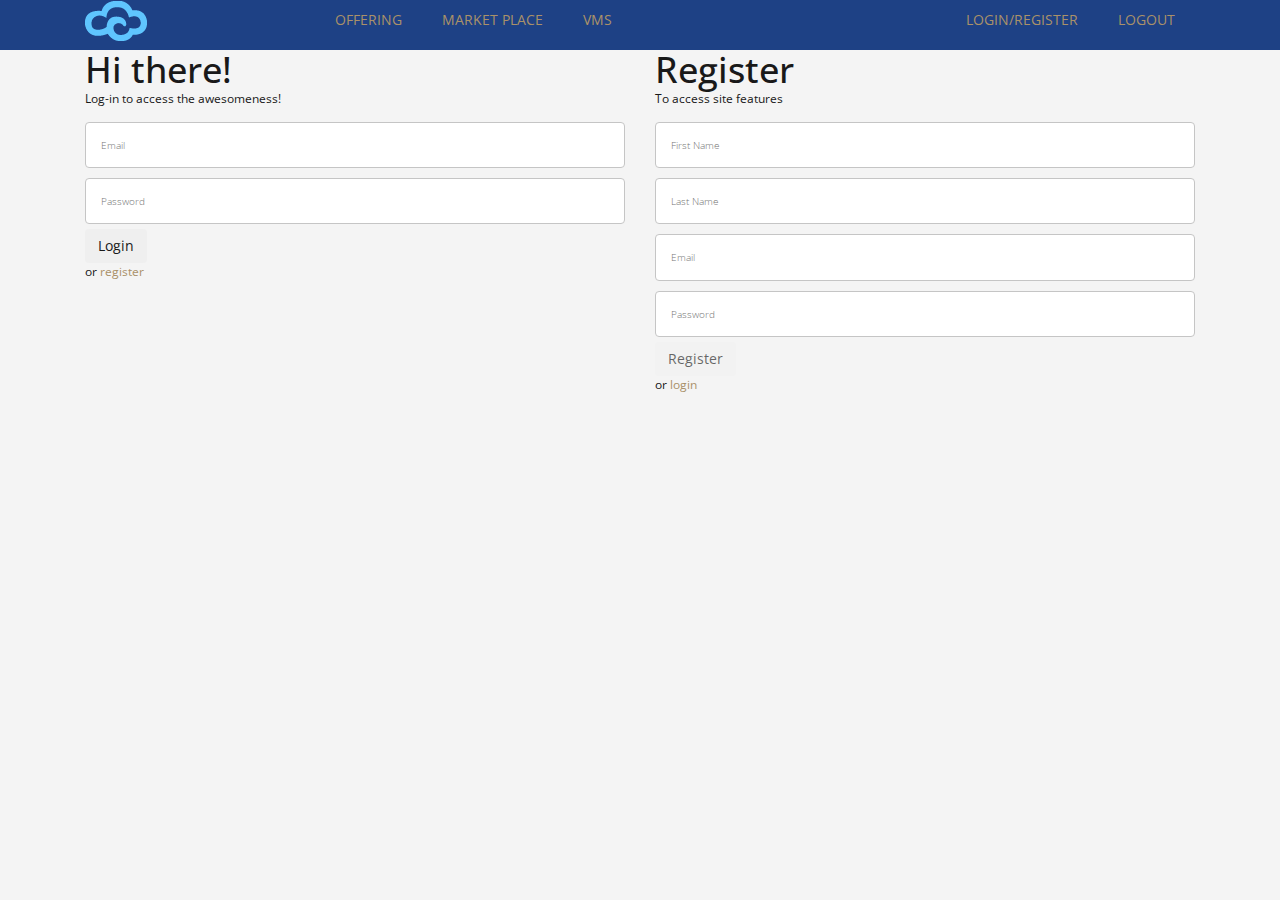
<file: index.html>
<!doctype html>
<html lang="en" ng-app="cloudpro">
<head>
  <meta charset="UTF-8">
  <title>CloudPro</title>
  <meta name="viewport" content="width=device-width, user-scalable=no">
  <link href='https://fonts.googleapis.com/css?family=Open+Sans:400,300,700,600' rel='stylesheet' type='text/css'>
  <link rel="stylesheet" href="css/bootstrap/css/bootstrap.css">
  <link rel="stylesheet" href="css/imagehover.css">
  <link rel="stylesheet" href="css/style.css">
  <script src="js/lib/angular/angular.min.js"></script>
  <script src="js/lib/angular/angular-route.min.js"></script>
  <script src="js/lib/angular/angular-animate.min.js"></script>
  <!--<script src="js/bootstrap.js"></script>-->
  <script src="js/app.js"></script>
  <script src="js/controllers/registration.js"></script>
</head>

<body>
<header>
  <div class="row gutter-0">
    <div class="container">
      <div class="cp-logo col-md-2">
        <a ng-href="#/"><img src="./images/cloud-logo.png"> </a>
      </div>
      <div class="col-md-10">
        <div class="cp-nav" ng-include="'views/nav.html'">
      </div>
      </div>
    </div>
  </div>
</header>

<main class="main">
  <div class="main-content"  ng-view>
  </div>
</main>

</body>
</html>
</file>
<file: css/imagehover.css>
/*
 * ImageHover.css - http://www.imagehover.io
 * Version 1.0
 * Author: Ciarán Walsh

 * Made available under a MIT License:
 * http://www.opensource.org/licenses/mit-license.php

 */
[class^='imghvr-'],
[class*=' imghvr-'] {
  position: relative;
  display: inline-block;
  margin: 0px;
  max-width: 100%;
  background-color: #2266a5;
  color: #fff;
  overflow: hidden;
  -webkit-backface-visibility: hidden;
  backface-visibility: hidden;
  -moz-osx-font-smoothing: grayscale;
  -webkit-transform: translateZ(0);
  transform: translateZ(0);
}
[class^='imghvr-'] > img,
[class*=' imghvr-'] > img {
  vertical-align: top;
  max-width: 100%;
}
[class^='imghvr-'] figcaption,
[class*=' imghvr-'] figcaption {
  background-color: #135796;
  padding: 30px;
  position: absolute;
  top: 0;
  bottom: 0;
  left: 0;
  right: 0;
  color: #ffffff;
}
[class^='imghvr-'] figcaption h1,
[class*=' imghvr-'] figcaption h1,
[class^='imghvr-'] figcaption h2,
[class*=' imghvr-'] figcaption h2,
[class^='imghvr-'] figcaption h3,
[class*=' imghvr-'] figcaption h3,
[class^='imghvr-'] figcaption h4,
[class*=' imghvr-'] figcaption h4,
[class^='imghvr-'] figcaption h5,
[class*=' imghvr-'] figcaption h5,
[class^='imghvr-'] figcaption h6,
[class*=' imghvr-'] figcaption h6 {
  color: #ffffff;
}
[class^='imghvr-'] a,
[class*=' imghvr-'] a {
  position: absolute;
  top: 0;
  bottom: 0;
  left: 0;
  right: 0;
  z-index: 1;
}
[class^='imghvr-'],
[class*=' imghvr-'],
[class^='imghvr-']:before,
[class^='imghvr-']:after,
[class*=' imghvr-']:before,
[class*=' imghvr-']:after,
[class^='imghvr-'] *,
[class*=' imghvr-'] *,
[class^='imghvr-'] *:before,
[class^='imghvr-'] *:after,
[class*=' imghvr-'] *:before,
[class*=' imghvr-'] *:after {
  -webkit-box-sizing: border-box;
  box-sizing: border-box;
  -webkit-transition: all 0.35s ease;
  transition: all 0.35s ease;
}
/* imghvr-fade-*
   ----------------------------- */
[class^='imghvr-fade'] figcaption,
[class*=' imghvr-fade'] figcaption {
  opacity: 0;
}
[class^='imghvr-fade']:hover > img,
[class*=' imghvr-fade']:hover > img {
  opacity: 0;
}
[class^='imghvr-fade']:hover figcaption,
[class*=' imghvr-fade']:hover figcaption {
  opacity: 1;
}
[class^='imghvr-fade']:hover > img,
[class*=' imghvr-fade']:hover > img,
[class^='imghvr-fade']:hover figcaption,
[class*=' imghvr-fade']:hover figcaption {
  -webkit-transform: translate(0px, 0px);
  transform: translate(0px, 0px);
}
/* imghvr-fade
   ----------------------------- */
/* imghvr-fade-in-up
   ----------------------------- */
.imghvr-fade-in-up figcaption {
  -webkit-transform: translate(0px, 15%);
  transform: translate(0px, 15%);
}
/* imghvr-fade-in-down
   ----------------------------- */
.imghvr-fade-in-down figcaption {
  -webkit-transform: translate(0, -15%);
  transform: translate(0, -15%);
}
/* imghvr-fade-in-left
   ----------------------------- */
.imghvr-fade-in-left figcaption {
  -webkit-transform: translate(-15%, 0);
  transform: translate(-15%, 0);
}
/* imghvr-fade-in-right
   ----------------------------- */
.imghvr-fade-in-right figcaption {
  -webkit-transform: translate(15%, 0px);
  transform: translate(15%, 0px);
}
/* imghvr-push-*
   ----------------------------- */
[class^='imghvr-push-']:hover figcaption,
[class*=' imghvr-push-']:hover figcaption {
  -webkit-transform: translate(0, 0);
  transform: translate(0, 0);
}
/* imghvr-push-up
   ----------------------------- */
.imghvr-push-up figcaption {
  -webkit-transform: translateY(100%);
  transform: translateY(100%);
}
.imghvr-push-up:hover > img {
  -webkit-transform: translateY(-100%);
  transform: translateY(-100%);
}
/* imghvr-push-down
   ----------------------------- */
.imghvr-push-down figcaption {
  -webkit-transform: translateY(-100%);
  transform: translateY(-100%);
}
.imghvr-push-down:hover > img {
  -webkit-transform: translateY(100%);
  transform: translateY(100%);
}
/* imghvr-push-left
   ----------------------------- */
.imghvr-push-left figcaption {
  -webkit-transform: translateX(100%);
  transform: translateX(100%);
}
.imghvr-push-left:hover > img {
  -webkit-transform: translateX(-100%);
  transform: translateX(-100%);
}
/* imghvr-push--right
   ----------------------------- */
.imghvr-push-right figcaption {
  -webkit-transform: translateX(-100%);
  transform: translateX(-100%);
}
.imghvr-push-right:hover > img {
  -webkit-transform: translateX(100%);
  transform: translateX(100%);
}
/* imghvr-slide-*
   ----------------------------- */
[class^='imghvr-slide-']:hover figcaption,
[class*=' imghvr-slide-']:hover figcaption {
  -webkit-transform: translate(0, 0);
  transform: translate(0, 0);
}
/* imghvr-slide-up
   ----------------------------- */
.imghvr-slide-up figcaption {
  -webkit-transform: translateY(100%);
  transform: translateY(100%);
}
/* imghvr-slide-down
   ----------------------------- */
.imghvr-slide-down figcaption {
  -webkit-transform: translateY(-100%);
  transform: translateY(-100%);
}
/* imghvr-slide-left
   ----------------------------- */
.imghvr-slide-left figcaption {
  -webkit-transform: translateX(100%);
  transform: translateX(100%);
}
/* imghvr-slide-right
   ----------------------------- */
.imghvr-slide-right figcaption {
  -webkit-transform: translateX(-100%);
  transform: translateX(-100%);
}
/* imghvr-slide-top-left
   ----------------------------- */
.imghvr-slide-top-left figcaption {
  -webkit-transform: translate(-100%, -100%);
  transform: translate(-100%, -100%);
}
/* imghvr-slide-top-right
   ----------------------------- */
.imghvr-slide-top-right figcaption {
  -webkit-transform: translate(100%, -100%);
  transform: translate(100%, -100%);
}
/* imghvr-slide-bottom-left
   ----------------------------- */
.imghvr-slide-bottom-left figcaption {
  -webkit-transform: translate(-100%, 100%);
  transform: translate(-100%, 100%);
}
/* imghvr-slide-bottom-right
   ----------------------------- */
.imghvr-slide-bottom-right figcaption {
  -webkit-transform: translate(100%, 100%);
  transform: translate(100%, 100%);
}
/* imghvr-reveal-*
   ----------------------------- */
[class^='imghvr-reveal-']:before,
[class*=' imghvr-reveal-']:before {
  position: absolute;
  top: 0;
  bottom: 0;
  left: 0;
  right: 0;
  content: '';
  background-color: #135796;
}
[class^='imghvr-reveal-'] figcaption,
[class*=' imghvr-reveal-'] figcaption {
  opacity: 0;
}
[class^='imghvr-reveal-']:hover:before,
[class*=' imghvr-reveal-']:hover:before {
  -webkit-transform: translate(0, 0);
  transform: translate(0, 0);
}
[class^='imghvr-reveal-']:hover figcaption,
[class*=' imghvr-reveal-']:hover figcaption {
  opacity: 1;
  -webkit-transition-delay: 0.21s;
  transition-delay: 0.21s;
}
/* imghvr-reveal-up
   ----------------------------- */
.imghvr-reveal-up:before {
  -webkit-transform: translateY(100%);
  transform: translateY(100%);
}
/* imghvr-reveal-down
   ----------------------------- */
.imghvr-reveal-down:before {
  -webkit-transform: translateY(-100%);
  transform: translateY(-100%);
}
/* imghvr-reveal-left
   ----------------------------- */
.imghvr-reveal-left:before {
  -webkit-transform: translateX(100%);
  transform: translateX(100%);
}
/* imghvr-reveal-right
   ----------------------------- */
.imghvr-reveal-right:before {
  -webkit-transform: translateX(-100%);
  transform: translateX(-100%);
}
/* imghvr-reveal-top-left
   ----------------------------- */
.imghvr-reveal-top-left:before {
  -webkit-transform: translate(-100%, -100%);
  transform: translate(-100%, -100%);
}
/* imghvr-reveal-top-right
   ----------------------------- */
.imghvr-reveal-top-right:before {
  -webkit-transform: translate(100%, -100%);
  transform: translate(100%, -100%);
}
/* imghvr-reveal-bottom-left
   ----------------------------- */
.imghvr-reveal-bottom-left:before {
  -webkit-transform: translate(-100%, 100%);
  transform: translate(-100%, 100%);
}
/* imghvr-reveal-bottom-right
   ----------------------------- */
.imghvr-reveal-bottom-right:before {
  -webkit-transform: translate(100%, 100%);
  transform: translate(100%, 100%);
}
/* imghvr-hinge-*
   ----------------------------- */
[class^='imghvr-hinge-'],
[class*=' imghvr-hinge-'] {
  -webkit-perspective: 50em;
  perspective: 50em;
}
[class^='imghvr-hinge-'] figcaption,
[class*=' imghvr-hinge-'] figcaption {
  opacity: 0;
  z-index: 1;
}
[class^='imghvr-hinge-']:hover img,
[class*=' imghvr-hinge-']:hover img {
  opacity: 0;
}
[class^='imghvr-hinge-']:hover figcaption,
[class*=' imghvr-hinge-']:hover figcaption {
  opacity: 1;
  -webkit-transition-delay: 0.21s;
  transition-delay: 0.21s;
}
/* imghvr-hinge-up
   ----------------------------- */
.imghvr-hinge-up img {
  -webkit-transform-origin: 50% 0%;
  -ms-transform-origin: 50% 0%;
  transform-origin: 50% 0%;
}
.imghvr-hinge-up figcaption {
  -webkit-transform: rotateX(90deg);
  transform: rotateX(90deg);
  -webkit-transform-origin: 50% 100%;
  -ms-transform-origin: 50% 100%;
  transform-origin: 50% 100%;
}
.imghvr-hinge-up:hover > img {
  -webkit-transform: rotateX(-90deg);
  transform: rotateX(-90deg);
}
.imghvr-hinge-up:hover figcaption {
  -webkit-transform: rotateX(0deg);
  transform: rotateX(0deg);
}
/* imghvr-hinge-down
   ----------------------------- */
.imghvr-hinge-down img {
  -webkit-transform-origin: 50% 100%;
  -ms-transform-origin: 50% 100%;
  transform-origin: 50% 100%;
}
.imghvr-hinge-down figcaption {
  -webkit-transform: rotateX(-90deg);
  transform: rotateX(-90deg);
  -webkit-transform-origin: 50% -50%;
  -ms-transform-origin: 50% -50%;
  transform-origin: 50% -50%;
}
.imghvr-hinge-down:hover > img {
  -webkit-transform: rotateX(90deg);
  transform: rotateX(90deg);
  opacity: 0;
}
.imghvr-hinge-down:hover figcaption {
  -webkit-transform: rotateX(0deg);
  transform: rotateX(0deg);
}
/* imghvr-hinge-left
   ----------------------------- */
.imghvr-hinge-left img {
  -webkit-transform-origin: 0% 50%;
  -ms-transform-origin: 0% 50%;
  transform-origin: 0% 50%;
}
.imghvr-hinge-left figcaption {
  -webkit-transform: rotateY(-90deg);
  transform: rotateY(-90deg);
  -webkit-transform-origin: 100% 50%;
  -ms-transform-origin: 100% 50%;
  transform-origin: 100% 50%;
}
.imghvr-hinge-left:hover > img {
  -webkit-transform: rotateY(90deg);
  transform: rotateY(90deg);
}
.imghvr-hinge-left:hover figcaption {
  -webkit-transform: rotateY(0deg);
  transform: rotateY(0deg);
}
/* imghvr-hinge-right
   ----------------------------- */
.imghvr-hinge-right img {
  -webkit-transform-origin: 100% 50%;
  -ms-transform-origin: 100% 50%;
  transform-origin: 100% 50%;
}
.imghvr-hinge-right figcaption {
  -webkit-transform: rotateY(90deg);
  transform: rotateY(90deg);
  -webkit-transform-origin: 0 50%;
  -ms-transform-origin: 0 50%;
  transform-origin: 0 50%;
}
.imghvr-hinge-right:hover > img {
  -webkit-transform: rotateY(-90deg);
  transform: rotateY(-90deg);
}
.imghvr-hinge-right:hover figcaption {
  -webkit-transform: rotateY(0deg);
  transform: rotateY(0deg);
}
/* imghvr-flip-*
   ----------------------------- */
[class^='imghvr-flip-'],
[class*=' imghvr-flip-'] {
  -webkit-perspective: 50em;
  perspective: 50em;
}
[class^='imghvr-flip-'] img,
[class*=' imghvr-flip-'] img {
  backface-visibility: hidden;
}
[class^='imghvr-flip-'] figcaption,
[class*=' imghvr-flip-'] figcaption {
  opacity: 0;
}
[class^='imghvr-flip-']:hover > img,
[class*=' imghvr-flip-']:hover > img {
  opacity: 0;
}
[class^='imghvr-flip-']:hover figcaption,
[class*=' imghvr-flip-']:hover figcaption {
  opacity: 1;
  -webkit-transition-delay: 0.13999999999999999s;
  transition-delay: 0.13999999999999999s;
}
/* imghvr-flip-horiz
   ----------------------------- */
.imghvr-flip-horiz figcaption {
  -webkit-transform: rotateX(90deg);
  transform: rotateX(90deg);
  -webkit-transform-origin: 0% 50%;
  -ms-transform-origin: 0% 50%;
  transform-origin: 0% 50%;
}
.imghvr-flip-horiz:hover img {
  -webkit-transform: rotateX(-180deg);
  transform: rotateX(-180deg);
}
.imghvr-flip-horiz:hover figcaption {
  -webkit-transform: rotateX(0deg);
  transform: rotateX(0deg);
}
/* imghvr-flip-vert
   ----------------------------- */
.imghvr-flip-vert figcaption {
  -webkit-transform: rotateY(90deg);
  transform: rotateY(90deg);
  -webkit-transform-origin: 50% 0%;
  -ms-transform-origin: 50% 0%;
  transform-origin: 50% 0%;
}
.imghvr-flip-vert:hover > img {
  -webkit-transform: rotateY(-180deg);
  transform: rotateY(-180deg);
}
.imghvr-flip-vert:hover figcaption {
  -webkit-transform: rotateY(0deg);
  transform: rotateY(0deg);
}
/* imghvr-flip-diag-1
   ----------------------------- */
.imghvr-flip-diag-1 figcaption {
  -webkit-transform: rotate3d(1, -1, 0, 100deg);
  transform: rotate3d(1, -1, 0, 100deg);
}
.imghvr-flip-diag-1:hover > img {
  -webkit-transform: rotate3d(-1, 1, 0, 100deg);
  transform: rotate3d(-1, 1, 0, 100deg);
}
.imghvr-flip-diag-1:hover figcaption {
  -webkit-transform: rotate3d(0, 0, 0, 0deg);
  transform: rotate3d(0, 0, 0, 0deg);
}
/* imghvr-flip-diag-2
   ----------------------------- */
.imghvr-flip-diag-2 figcaption {
  -webkit-transform: rotate3d(1, 1, 0, 100deg);
  transform: rotate3d(1, 1, 0, 100deg);
}
.imghvr-flip-diag-2:hover > img {
  -webkit-transform: rotate3d(-1, -1, 0, 100deg);
  transform: rotate3d(-1, -1, 0, 100deg);
}
.imghvr-flip-diag-2:hover figcaption {
  -webkit-transform: rotate3d(0, 0, 0, 0deg);
  transform: rotate3d(0, 0, 0, 0deg);
}
/* imghvr-shutter-out-*
   ----------------------------- */
[class^='imghvr-shutter-out-']:before,
[class*=' imghvr-shutter-out-']:before {
  background: #135796;
  position: absolute;
  content: '';
  -webkit-transition-delay: 0.105s;
  transition-delay: 0.105s;
}
[class^='imghvr-shutter-out-'] figcaption,
[class*=' imghvr-shutter-out-'] figcaption {
  opacity: 0;
  -webkit-transition-delay: 0s;
  transition-delay: 0s;
}
[class^='imghvr-shutter-out-']:hover:before,
[class*=' imghvr-shutter-out-']:hover:before {
  -webkit-transition-delay: 0s;
  transition-delay: 0s;
}
[class^='imghvr-shutter-out-']:hover figcaption,
[class*=' imghvr-shutter-out-']:hover figcaption {
  opacity: 1;
  -webkit-transition-delay: 0.105s;
  transition-delay: 0.105s;
}
/* imghvr-shutter-out-horiz
   ----------------------------- */
.imghvr-shutter-out-horiz:before {
  left: 50%;
  right: 50%;
  top: 0;
  bottom: 0;
}
.imghvr-shutter-out-horiz:hover:before {
  left: 0;
  right: 0;
}
/* imghvr-shutter-out-vert
   ----------------------------- */
.imghvr-shutter-out-vert:before {
  top: 50%;
  bottom: 50%;
  left: 0;
  right: 0;
}
.imghvr-shutter-out-vert:hover:before {
  top: 0;
  bottom: 0;
}
/* imghvr-shutter-out-diag-1
   ----------------------------- */
.imghvr-shutter-out-diag-1:before {
  top: 50%;
  bottom: 50%;
  left: -35%;
  right: -35%;
  -webkit-transform: rotate(45deg);
  transform: rotate(45deg);
}
.imghvr-shutter-out-diag-1:hover:before {
  top: -35%;
  bottom: -35%;
}
/* imghvr-shutter-out-diag-2
   ----------------------------- */
.imghvr-shutter-out-diag-2:before {
  top: 50%;
  bottom: 50%;
  left: -35%;
  right: -35%;
  -webkit-transform: rotate(-45deg);
  transform: rotate(-45deg);
}
.imghvr-shutter-out-diag-2:hover:before {
  top: -35%;
  bottom: -35%;
}
/* imghvr-shutter-in-*
   ----------------------------- */
[class^='imghvr-shutter-in-']:after,
[class*=' imghvr-shutter-in-']:after,
[class^='imghvr-shutter-in-']:before,
[class*=' imghvr-shutter-in-']:before {
  background: #135796;
  position: absolute;
  content: '';
}
[class^='imghvr-shutter-in-']:after,
[class*=' imghvr-shutter-in-']:after {
  top: 0;
  left: 0;
}
[class^='imghvr-shutter-in-']:before,
[class*=' imghvr-shutter-in-']:before {
  right: 0;
  bottom: 0;
}
[class^='imghvr-shutter-in-'] figcaption,
[class*=' imghvr-shutter-in-'] figcaption {
  opacity: 0;
  z-index: 1;
}
[class^='imghvr-shutter-in-']:hover figcaption,
[class*=' imghvr-shutter-in-']:hover figcaption {
  opacity: 1;
  -webkit-transition-delay: 0.21s;
  transition-delay: 0.21s;
}
/* imghvr-shutter-in-horiz
   ----------------------------- */
.imghvr-shutter-in-horiz:after,
.imghvr-shutter-in-horiz:before {
  width: 0;
  height: 100%;
}
.imghvr-shutter-in-horiz:hover:after,
.imghvr-shutter-in-horiz:hover:before {
  width: 50%;
}
/* imghvr-shutter-in-vert
   ----------------------------- */
.imghvr-shutter-in-vert:after,
.imghvr-shutter-in-vert:before {
  height: 0;
  width: 100%;
}
.imghvr-shutter-in-vert:hover:after,
.imghvr-shutter-in-vert:hover:before {
  height: 50%;
}
/* imghvr-shutter-in-out-horiz
   ----------------------------- */
.imghvr-shutter-in-out-horiz:after,
.imghvr-shutter-in-out-horiz:before {
  width: 0;
  height: 100%;
}
.imghvr-shutter-in-out-horiz:hover:after,
.imghvr-shutter-in-out-horiz:hover:before {
  width: 100%;
  opacity: 0.75;
}
/* imghvr-shutter-in-out-vert
   ----------------------------- */
.imghvr-shutter-in-out-vert:after,
.imghvr-shutter-in-out-vert:before {
  height: 0;
  width: 100%;
}
.imghvr-shutter-in-out-vert:hover:after,
.imghvr-shutter-in-out-vert:hover:before {
  height: 100%;
  opacity: 0.75;
}
/* imghvr-shutter-in-out-diag-1
   ----------------------------- */
.imghvr-shutter-in-out-diag-1:after,
.imghvr-shutter-in-out-diag-1:before {
  width: 200%;
  height: 200%;
  -webkit-transition: all 0.6s ease;
  transition: all 0.6s ease;
  opacity: 0.75;
}
.imghvr-shutter-in-out-diag-1:after {
  -webkit-transform: skew(-45deg) translateX(-150%);
  transform: skew(-45deg) translateX(-150%);
}
.imghvr-shutter-in-out-diag-1:before {
  -webkit-transform: skew(-45deg) translateX(150%);
  transform: skew(-45deg) translateX(150%);
}
.imghvr-shutter-in-out-diag-1:hover:after {
  -webkit-transform: skew(-45deg) translateX(-50%);
  transform: skew(-45deg) translateX(-50%);
}
.imghvr-shutter-in-out-diag-1:hover:before {
  -webkit-transform: skew(-45deg) translateX(50%);
  transform: skew(-45deg) translateX(50%);
}
/* imghvr-shutter-in-out-diag-2
   ----------------------------- */
.imghvr-shutter-in-out-diag-2:after,
.imghvr-shutter-in-out-diag-2:before {
  width: 200%;
  height: 200%;
  -webkit-transition: all 0.6s ease;
  transition: all 0.6s ease;
  opacity: 0.75;
}
.imghvr-shutter-in-out-diag-2:after {
  -webkit-transform: skew(45deg) translateX(-100%);
  transform: skew(45deg) translateX(-100%);
}
.imghvr-shutter-in-out-diag-2:before {
  -webkit-transform: skew(45deg) translateX(100%);
  transform: skew(45deg) translateX(100%);
}
.imghvr-shutter-in-out-diag-2:hover:after {
  -webkit-transform: skew(45deg) translateX(0%);
  transform: skew(45deg) translateX(0%);
}
.imghvr-shutter-in-out-diag-2:hover:before {
  -webkit-transform: skew(45deg) translateX(0%);
  transform: skew(45deg) translateX(0%);
}
/* imghvr-fold*
   ----------------------------- */
[class^='imghvr-fold'],
[class*=' imghvr-fold'] {
  -webkit-perspective: 50em;
  perspective: 50em;
}
[class^='imghvr-fold'] img,
[class*=' imghvr-fold'] img {
  -webkit-transform-origin: 50% 0%;
  -ms-transform-origin: 50% 0%;
  transform-origin: 50% 0%;
}
[class^='imghvr-fold'] figcaption,
[class*=' imghvr-fold'] figcaption {
  z-index: 1;
  opacity: 0;
}
[class^='imghvr-fold']:hover > img,
[class*=' imghvr-fold']:hover > img {
  opacity: 0;
  -webkit-transition-delay: 0;
  transition-delay: 0;
}
[class^='imghvr-fold']:hover figcaption,
[class*=' imghvr-fold']:hover figcaption {
  -webkit-transform: rotateX(0deg) translate3d(0, 0%, 0) scale(1);
  transform: rotateX(0deg) translate3d(0, 0%, 0) scale(1);
  opacity: 1;
  -webkit-transition-delay: 0.21s;
  transition-delay: 0.21s;
}
/* imghvr-fold-up
   ----------------------------- */
.imghvr-fold-up > img {
  -webkit-transform-origin: 50% 0%;
  -ms-transform-origin: 50% 0%;
  transform-origin: 50% 0%;
}
.imghvr-fold-up figcaption {
  -webkit-transform: rotateX(-90deg) translate3d(0%, -50%, 0) scale(0.6);
  transform: rotateX(-90deg) translate3d(0%, -50%, 0) scale(0.6);
  -webkit-transform-origin: 50% 100%;
  -ms-transform-origin: 50% 100%;
  transform-origin: 50% 100%;
}
.imghvr-fold-up:hover > img {
  -webkit-transform: rotateX(90deg) scale(0.6) translateY(50%);
  transform: rotateX(90deg) scale(0.6) translateY(50%);
}
/* imghvr-fold-down
   ----------------------------- */
.imghvr-fold-down > img {
  -webkit-transform-origin: 50% 100%;
  -ms-transform-origin: 50% 100%;
  transform-origin: 50% 100%;
}
.imghvr-fold-down figcaption {
  -webkit-transform: rotateX(90deg) translate3d(0%, 50%, 0) scale(0.6);
  transform: rotateX(90deg) translate3d(0%, 50%, 0) scale(0.6);
  -webkit-transform-origin: 50% 0%;
  -ms-transform-origin: 50% 0%;
  transform-origin: 50% 0%;
}
.imghvr-fold-down:hover > img {
  -webkit-transform: rotateX(-90deg) scale(0.6) translateY(-50%);
  transform: rotateX(-90deg) scale(0.6) translateY(-50%);
}
/* imghvr-fold-left
   ----------------------------- */
.imghvr-fold-left > img {
  -webkit-transform-origin: 0% 50%;
  -ms-transform-origin: 0% 50%;
  transform-origin: 0% 50%;
}
.imghvr-fold-left figcaption {
  -webkit-transform: rotateY(90deg) translate3d(-50%, 0%, 0) scale(0.6);
  transform: rotateY(90deg) translate3d(-50%, 0%, 0) scale(0.6);
  -webkit-transform-origin: 100% 50%;
  -ms-transform-origin: 100% 50%;
  transform-origin: 100% 50%;
}
.imghvr-fold-left:hover > img {
  -webkit-transform: rotateY(-90deg) scale(0.6) translateX(50%);
  transform: rotateY(-90deg) scale(0.6) translateX(50%);
}
/* imghvr-fold-right
   ----------------------------- */
.imghvr-fold-right {
  -webkit-perspective: 50em;
  perspective: 50em;
}
.imghvr-fold-right > img {
  -webkit-transform-origin: 100% 50%;
  -ms-transform-origin: 100% 50%;
  transform-origin: 100% 50%;
}
.imghvr-fold-right figcaption {
  -webkit-transform: rotateY(-90deg) translate3d(50%, 0%, 0) scale(0.6);
  transform: rotateY(-90deg) translate3d(50%, 0%, 0) scale(0.6);
  -webkit-transform-origin: 0 50%;
  -ms-transform-origin: 0 50%;
  transform-origin: 0 50%;
}
.imghvr-fold-right:hover > img {
  -webkit-transform: rotateY(90deg) scale(0.6) translateX(-50%);
  transform: rotateY(90deg) scale(0.6) translateX(-50%);
}
/* imghvr-zoom-in
   ----------------------------- */
.imghvr-zoom-in figcaption {
  opacity: 0;
  -webkit-transform: scale(0.5);
  transform: scale(0.5);
}
.imghvr-zoom-in:hover figcaption {
  -webkit-transform: scale(1);
  transform: scale(1);
  opacity: 1;
}
/* imghvr-zoom-out*
   ----------------------------- */
[class^='imghvr-zoom-out'] figcaption,
[class*=' imghvr-zoom-out'] figcaption {
  -webkit-transform: scale(0.5);
  transform: scale(0.5);
  -webkit-transform-origin: 50% 50%;
  -ms-transform-origin: 50% 50%;
  transform-origin: 50% 50%;
  opacity: 0;
}
[class^='imghvr-zoom-out']:hover figcaption,
[class*=' imghvr-zoom-out']:hover figcaption,
[class^='imghvr-zoom-out'].hover figcaption,
[class*=' imghvr-zoom-out'].hover figcaption {
  -webkit-transform: scale(1);
  transform: scale(1);
  opacity: 1;
  -webkit-transition-delay: 0.35s;
  transition-delay: 0.35s;
}
/* imghvr-zoom-out
   ----------------------------- */
.imghvr-zoom-out:hover > img {
  -webkit-transform: scale(0.5);
  transform: scale(0.5);
  opacity: 0;
}
/* imghvr-zoom-out-up
   ----------------------------- */
.imghvr-zoom-out-up:hover > img,
.imghvr-zoom-out-up.hover > img {
  -webkit-animation: imghvr-zoom-out-up 0.40249999999999997s linear;
  animation: imghvr-zoom-out-up 0.40249999999999997s linear;
  -webkit-animation-iteration-count: 1;
  animation-iteration-count: 1;
  -webkit-animation-fill-mode: forwards;
  animation-fill-mode: forwards;
}
@-webkit-keyframes imghvr-zoom-out-up {
  50% {
    -webkit-transform: scale(0.8) translateY(0%);
    transform: scale(0.8) translateY(0%);
    opacity: 0.5;
  }
  100% {
    -webkit-transform: scale(0.8) translateY(-150%);
    transform: scale(0.8) translateY(-150%);
    opacity: 0.5;
  }
}
@keyframes imghvr-zoom-out-up {
  50% {
    -webkit-transform: scale(0.8) translateY(0%);
    transform: scale(0.8) translateY(0%);
    opacity: 0.5;
  }
  100% {
    -webkit-transform: scale(0.8) translateY(-150%);
    transform: scale(0.8) translateY(-150%);
    opacity: 0.5;
  }
}
/* imghvr-zoom-out-down
   ----------------------------- */
.imghvr-zoom-out-down:hover > img,
.imghvr-zoom-out-down.hover > img {
  -webkit-animation: imghvr-zoom-out-down 0.40249999999999997s linear;
  animation: imghvr-zoom-out-down 0.40249999999999997s linear;
  -webkit-animation-iteration-count: 1;
  animation-iteration-count: 1;
  -webkit-animation-fill-mode: forwards;
  animation-fill-mode: forwards;
}
@-webkit-keyframes imghvr-zoom-out-down {
  50% {
    -webkit-transform: scale(0.8) translateY(0%);
    transform: scale(0.8) translateY(0%);
    opacity: 0.5;
  }
  100% {
    -webkit-transform: scale(0.8) translateY(150%);
    transform: scale(0.8) translateY(150%);
    opacity: 0.5;
  }
}
@keyframes imghvr-zoom-out-down {
  50% {
    -webkit-transform: scale(0.8) translateY(0%);
    transform: scale(0.8) translateY(0%);
    opacity: 0.5;
  }
  100% {
    -webkit-transform: scale(0.8) translateY(150%);
    transform: scale(0.8) translateY(150%);
    opacity: 0.5;
  }
}
/* imghvr-zoom-out-left
   ----------------------------- */
.imghvr-zoom-out-left:hover > img,
.imghvr-zoom-out-left.hover > img {
  -webkit-animation: imghvr-zoom-out-left 0.40249999999999997s linear;
  animation: imghvr-zoom-out-left 0.40249999999999997s linear;
  -webkit-animation-iteration-count: 1;
  animation-iteration-count: 1;
  -webkit-animation-fill-mode: forwards;
  animation-fill-mode: forwards;
}
@-webkit-keyframes imghvr-zoom-out-left {
  50% {
    -webkit-transform: scale(0.8) translateX(0%);
    transform: scale(0.8) translateX(0%);
    opacity: 0.5;
  }
  100% {
    -webkit-transform: scale(0.8) translateX(-150%);
    transform: scale(0.8) translateX(-150%);
    opacity: 0.5;
  }
}
@keyframes imghvr-zoom-out-left {
  50% {
    -webkit-transform: scale(0.8) translateX(0%);
    transform: scale(0.8) translateX(0%);
    opacity: 0.5;
  }
  100% {
    -webkit-transform: scale(0.8) translateX(-150%);
    transform: scale(0.8) translateX(-150%);
    opacity: 0.5;
  }
}
/* imghvr-zoom-out-right
   ----------------------------- */
.imghvr-zoom-out-right:hover > img,
.imghvr-zoom-out-right.hover > img {
  -webkit-animation: imghvr-zoom-out-right 0.40249999999999997s linear;
  animation: imghvr-zoom-out-right 0.40249999999999997s linear;
  -webkit-animation-iteration-count: 1;
  animation-iteration-count: 1;
  -webkit-animation-fill-mode: forwards;
  animation-fill-mode: forwards;
}
@-webkit-keyframes imghvr-zoom-out-right {
  50% {
    -webkit-transform: scale(0.8) translateX(0%);
    transform: scale(0.8) translateX(0%);
    opacity: 0.5;
  }
  100% {
    -webkit-transform: scale(0.8) translateX(150%);
    transform: scale(0.8) translateX(150%);
    opacity: 0.5;
  }
}
@keyframes imghvr-zoom-out-right {
  50% {
    -webkit-transform: scale(0.8) translateX(0%);
    transform: scale(0.8) translateX(0%);
    opacity: 0.5;
  }
  100% {
    -webkit-transform: scale(0.8) translateX(150%);
    transform: scale(0.8) translateX(150%);
    opacity: 0.5;
  }
}
/* imghvr-zoom-out-flip-horiz
   ----------------------------- */
.imghvr-zoom-out-flip-horiz {
  -webkit-perspective: 50em;
  perspective: 50em;
}
.imghvr-zoom-out-flip-horiz figcaption {
  opacity: 0;
  -webkit-transform: rotateX(90deg) translateY(-100%) scale(0.5);
  transform: rotateX(90deg) translateY(-100%) scale(0.5);
}
.imghvr-zoom-out-flip-horiz:hover > img,
.imghvr-zoom-out-flip-horiz.hover > img {
  -webkit-transform: rotateX(-100deg) translateY(50%) scale(0.5);
  transform: rotateX(-100deg) translateY(50%) scale(0.5);
  opacity: 0;
  -webkit-transition-delay: 0;
  transition-delay: 0;
}
.imghvr-zoom-out-flip-horiz:hover figcaption,
.imghvr-zoom-out-flip-horiz.hover figcaption {
  -webkit-transform: rotateX(0deg) translateY(0%) scale(1);
  transform: rotateX(0deg) translateY(0%) scale(1);
  opacity: 1;
  -webkit-transition-delay: 0.35s;
  transition-delay: 0.35s;
}
/* imghvr-zoom-out-flip-vert
   ----------------------------- */
.imghvr-zoom-out-flip-vert {
  -webkit-perspective: 50em;
  perspective: 50em;
}
.imghvr-zoom-out-flip-vert figcaption {
  opacity: 0;
  -webkit-transform: rotateY(90deg) translate(50%, 0px) scale(0.5);
  transform: rotateY(90deg) translate(50%, 0px) scale(0.5);
}
.imghvr-zoom-out-flip-vert:hover > img,
.imghvr-zoom-out-flip-vert.hover > img {
  -webkit-transform: rotateY(-100deg) translateX(50%) scale(0.5);
  transform: rotateY(-100deg) translateX(50%) scale(0.5);
  opacity: 0;
  -webkit-transition-delay: 0;
  transition-delay: 0;
}
.imghvr-zoom-out-flip-vert:hover figcaption,
.imghvr-zoom-out-flip-vert.hover figcaption {
  -webkit-transform: rotateY(0deg) translate(0px, 0px) scale(1);
  transform: rotateY(0deg) translate(0px, 0px) scale(1);
  opacity: 1;
  -webkit-transition-delay: 0.35s;
  transition-delay: 0.35s;
}
/* imghvr-blur
   ----------------------------- */
.imghvr-blur figcaption {
  opacity: 0;
}
.imghvr-blur:hover > img {
  -webkit-filter: blur(30px);
  filter: blur(30px);
  -webkit-transform: scale(1.2);
  transform: scale(1.2);
  opacity: 0;
}
.imghvr-blur:hover figcaption {
  opacity: 1;
  -webkit-transition-delay: 0.21s;
  transition-delay: 0.21s;
}
</file>
<file: css/style.css>
/*OVERIDES*/
[class^='imghvr-'],
[class*=' imghvr-'] {
  background-color: rgba(0, 0, 0, 0.4); }

[class^="imghvr-"] figcaption, [class*=" imghvr-"] figcaption {
  background-color: rgba(0, 0, 0, 0.4); }

h1, h2, h3, h4, h5 {
  margin: 0; }

body {
  background: #f4f4f4;
  font-family: "Open Sans", sans-serif;
  font-size: 12px;
  color: #191919;
  -webkit-overflow-scrolling: touch;
  min-height: 100vh;
  text-rendering: optimizeLegibility !important;
  -webkit-font-smoothing: antialiased;
  -moz-osx-font-smoothing: grayscale; }

a, a:focus {
  color: #aa9169;
  text-decoration: none;
  outline: 0 none;
  -webkit-transition: all 0.3s ease-in-out;
  -moz-transition: all 0.3s ease-in-out;
  -o-transition: all 0.3s ease-in-out;
  -ms-transition: all 0.3s ease-in-out;
  transition: all 0.3s ease-in-out; }

a:hover, a:active {
  color: #000;
  text-decoration: none;
  outline: 0 none;
  -webkit-transition: all 0.3s ease-in-out;
  -moz-transition: all 0.3s ease-in-out;
  -o-transition: all 0.3s ease-in-out;
  -ms-transition: all 0.3s ease-in-out;
  transition: all 0.3s ease-in-out; }

.gutter-0.row {
  margin-right: -0px;
  margin-left: -0px; }

.gutter-0 > [class^="col-"], .gutter-0 > [class^=" col-"] {
  padding-right: 0px;
  padding-left: 0px; }

/*HEADER*/
header {
  background: #1e4185; }

nav ul li {
  list-style: none;
  float: left; }
  nav ul li a {
    padding: 10px 20px;
    display: inline-block;
    text-transform: uppercase;
    font-size: 14px; }

/*LOGIN REGISTER*/
/* Form Styles */
input {
  width: 100%;
  display: inline-block;
  font-weight: 100;
  padding: 15px;
  margin: 5px 0;
  font-size: 1rem;
  font-weight: 100;
  color: #475B62;
  border: 1px solid #C5C5C5;
  border-radius: 4px;
  outline: 0; }

input[type=radio] {
  width: auto; }

.ng-enter.ng-enter-active,
.ng-leave {
  opacity: 1;
  height: 80px;
  overflow: hidden; }

.ng-leave.ng-leave-active,
.ng-enter {
  opacity: 0;
  height: 0;
  overflow: hidden; }

/*OFFERING*/
.cp-caption-details {
  width: 90%;
  position: absolute;
  top: 50%;
  left: 50%;
  -webkit-transform: translate(-50%, -50%);
  -moz-transform: translate(-50%, -50%);
  -ms-transform: translate(-50%, -50%);
  -o-transform: translate(-50%, -50%);
  transform: translate(-50%, -50%);
  text-align: center; }
  .cp-caption-details button {
    display: inline-block; }

/*MARKETPLACE*/
.cp-listing-title {
  padding: 20px 0; }

.cp-server-item {
  box-shadow: 0 2px 4px rgba(0, 0, 0, 0.1);
  background: #fff; }
  .cp-server-item img {
    width: 100%;
    height: auto; }

/*# sourceMappingURL=style.css.map */
</file>
